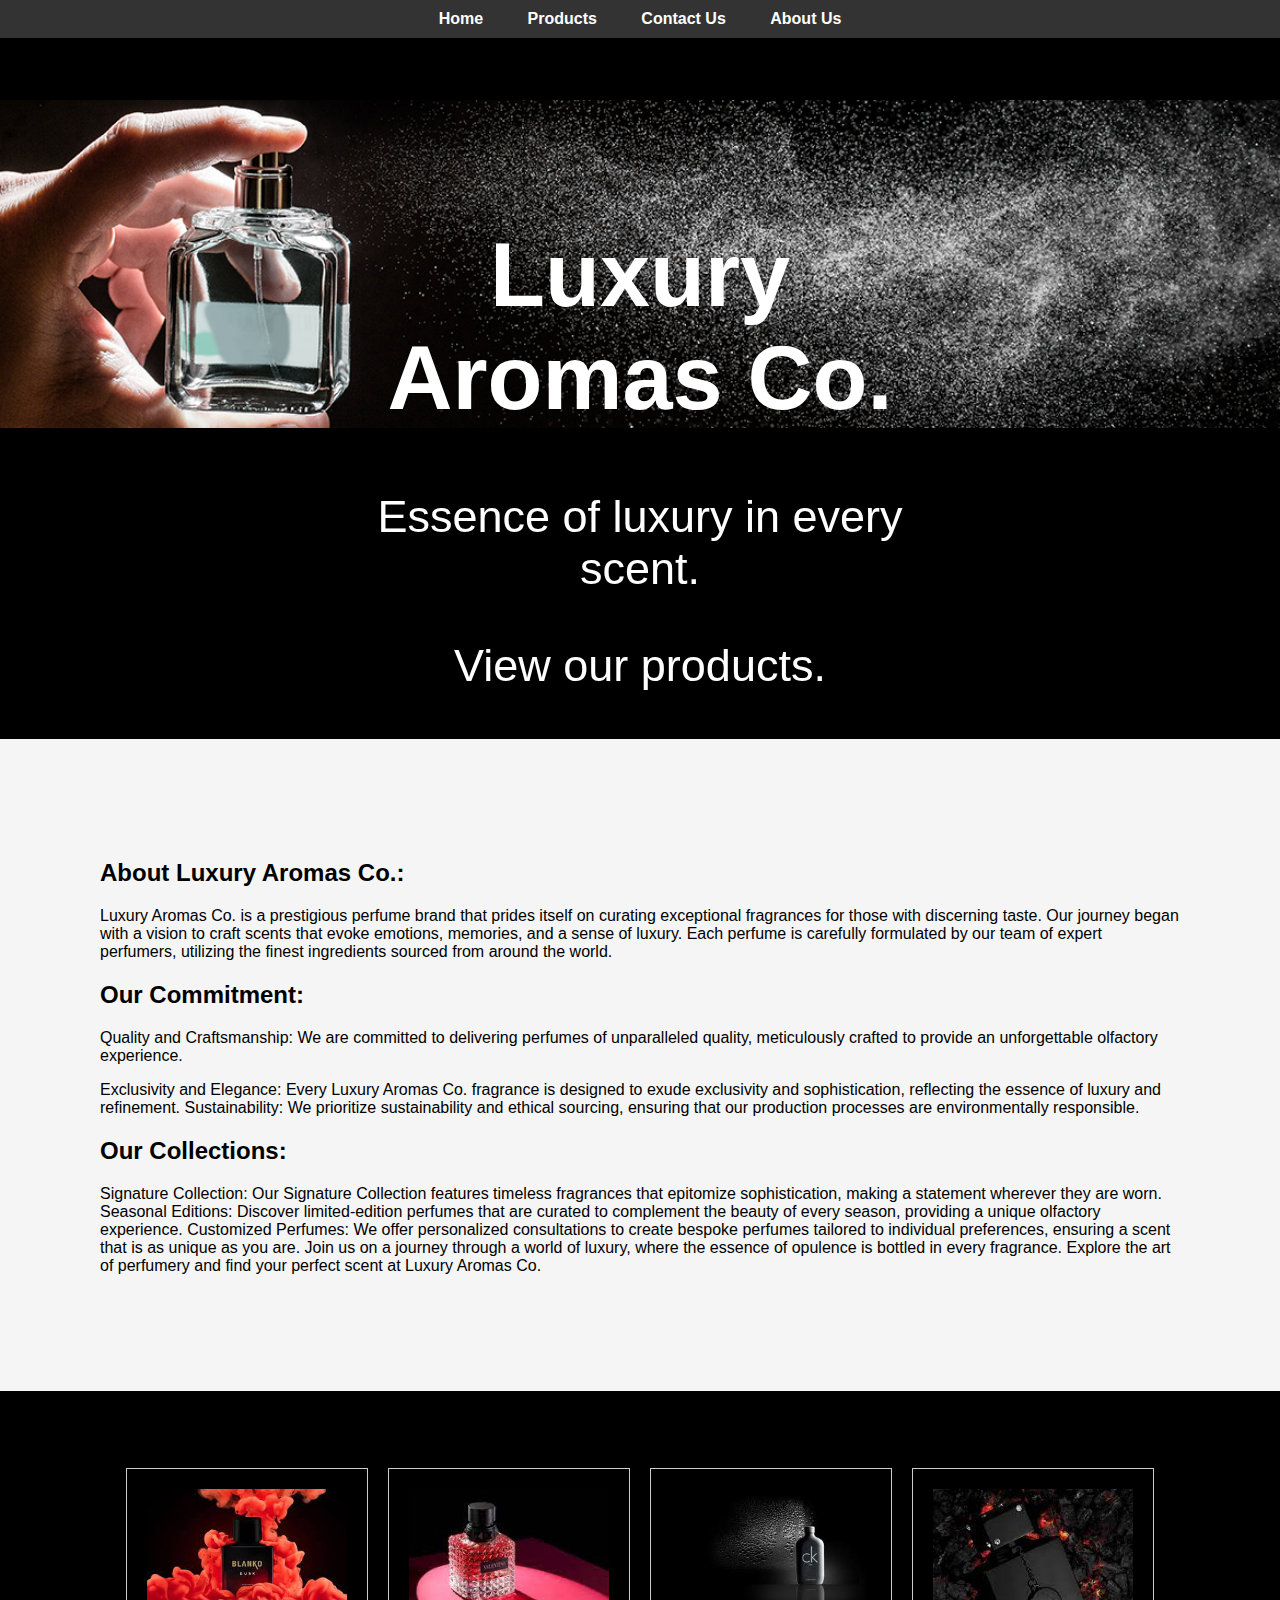
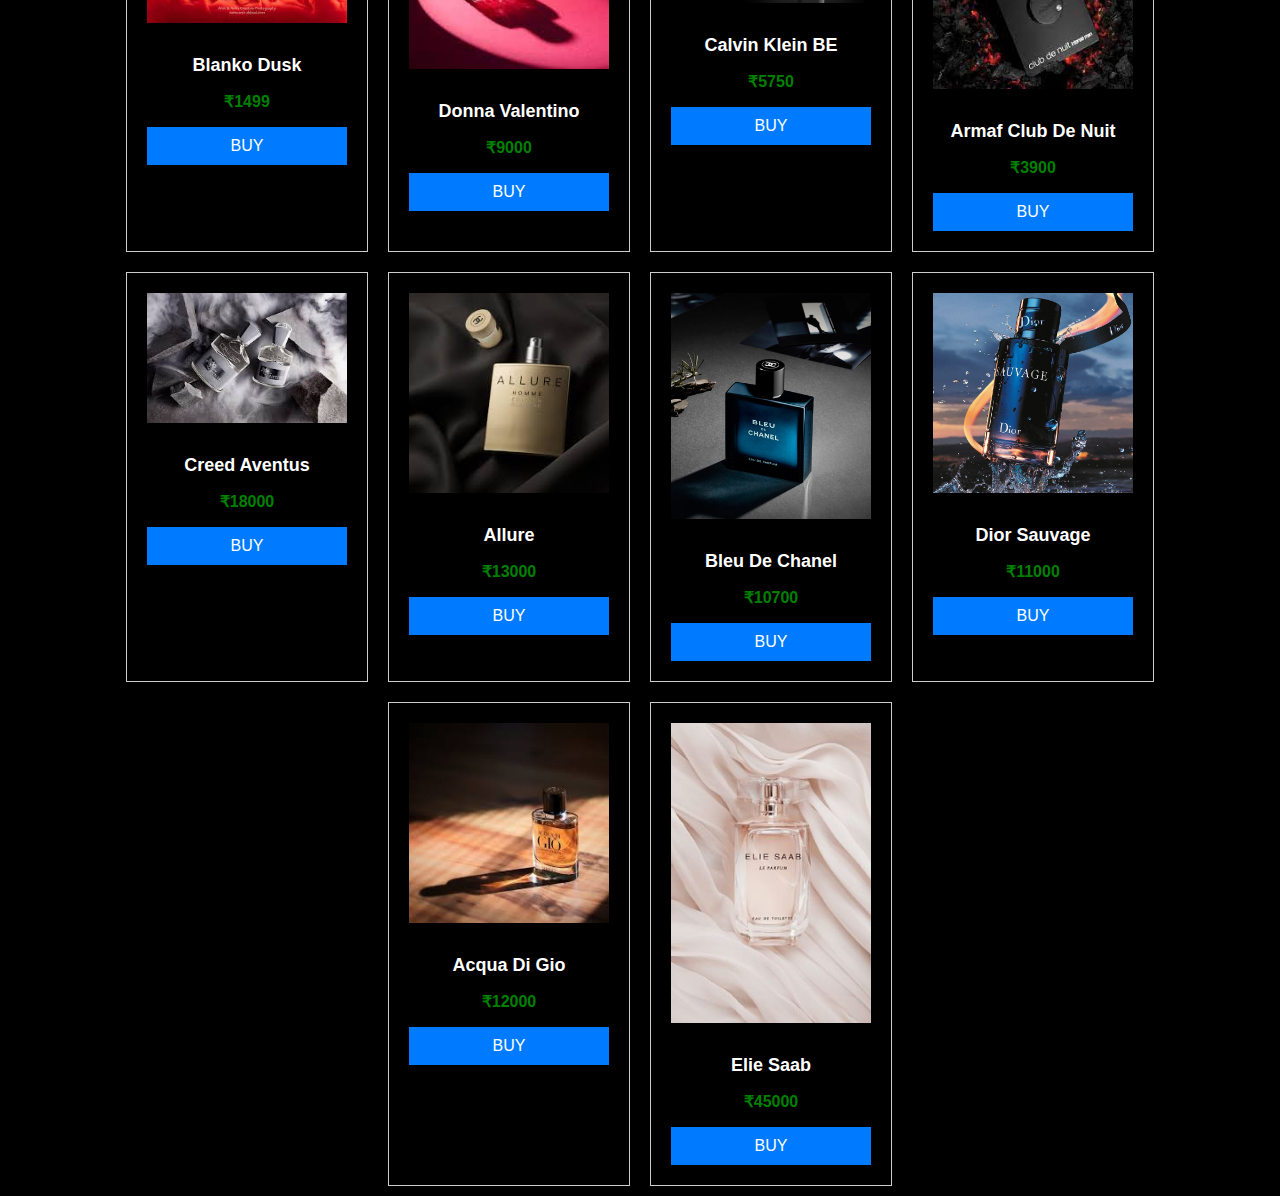
<file: index.html>
<!DOCTYPE html>
<html lang="en">
<head>
    <meta charset="UTF-8">
    <meta name="viewport" content="width=device-width, initial-scale=1.0">
    <title>Animated Scrolling and ft. products</title>
    <link rel="stylesheet" href="styles.css">
</head>
<body>
    <nav>
        <ul>
            <li><a href="#home" id="home">Home</a></li>
            <li><a href="#featuredProducts" id="scrollToProducts">Products</a></li>
            <li><a href="#">Contact Us</a></li>
            <li><a href="#">About Us</a></li>
        </ul>
    </nav>
    <header>
        <div class="banner">
            <img src="banner.jpg" alt="Banner Image">
        </div>
        <div class="header-content">
            <h1>Luxury Aromas Co.</h1>
            <p> Essence of luxury in every scent.</p>
            <p>View our products.</p>
        </div>
    </header>
    <main>
        <div class="info" id="home">
                <h2>About Luxury Aromas Co.:</h2>
                    <p>Luxury Aromas Co. is a prestigious perfume brand that prides itself on curating exceptional fragrances for those with discerning taste. Our journey began with a vision to craft scents that evoke emotions, memories, and a sense of luxury. Each perfume is carefully formulated by our team of expert perfumers, utilizing the finest ingredients sourced from around the world.</p>
                    
                    <h2>Our Commitment:</h2>
                    <p>Quality and Craftsmanship: We are committed to delivering perfumes of unparalleled quality, meticulously crafted to provide an unforgettable olfactory experience.</p>
                    Exclusivity and Elegance: Every Luxury Aromas Co. fragrance is designed to exude exclusivity and sophistication, reflecting the essence of luxury and refinement.
                    Sustainability: We prioritize sustainability and ethical sourcing, ensuring that our production processes are environmentally responsible.</p>
                    
                    <h2>Our Collections:</h2>
                    <p>Signature Collection: Our Signature Collection features timeless fragrances that epitomize sophistication, making a statement wherever they are worn.
                    Seasonal Editions: Discover limited-edition perfumes that are curated to complement the beauty of every season, providing a unique olfactory experience.
                    Customized Perfumes: We offer personalized consultations to create bespoke perfumes tailored to individual preferences, ensuring a scent that is as unique as you are.
                    Join us on a journey through a world of luxury, where the essence of opulence is bottled in every fragrance. Explore the art of perfumery and find your perfect scent at Luxury Aromas Co.</p>
                </div>
                <section class="featured-products" id="featuredProducts">
                    <h2>Featured Products</h2>
                    <div class="products-list" id="productsList">
                        
                    </div>
                </section>
            </main>
            <script src="script.js"></script>
        </body>
        </html>
</file>
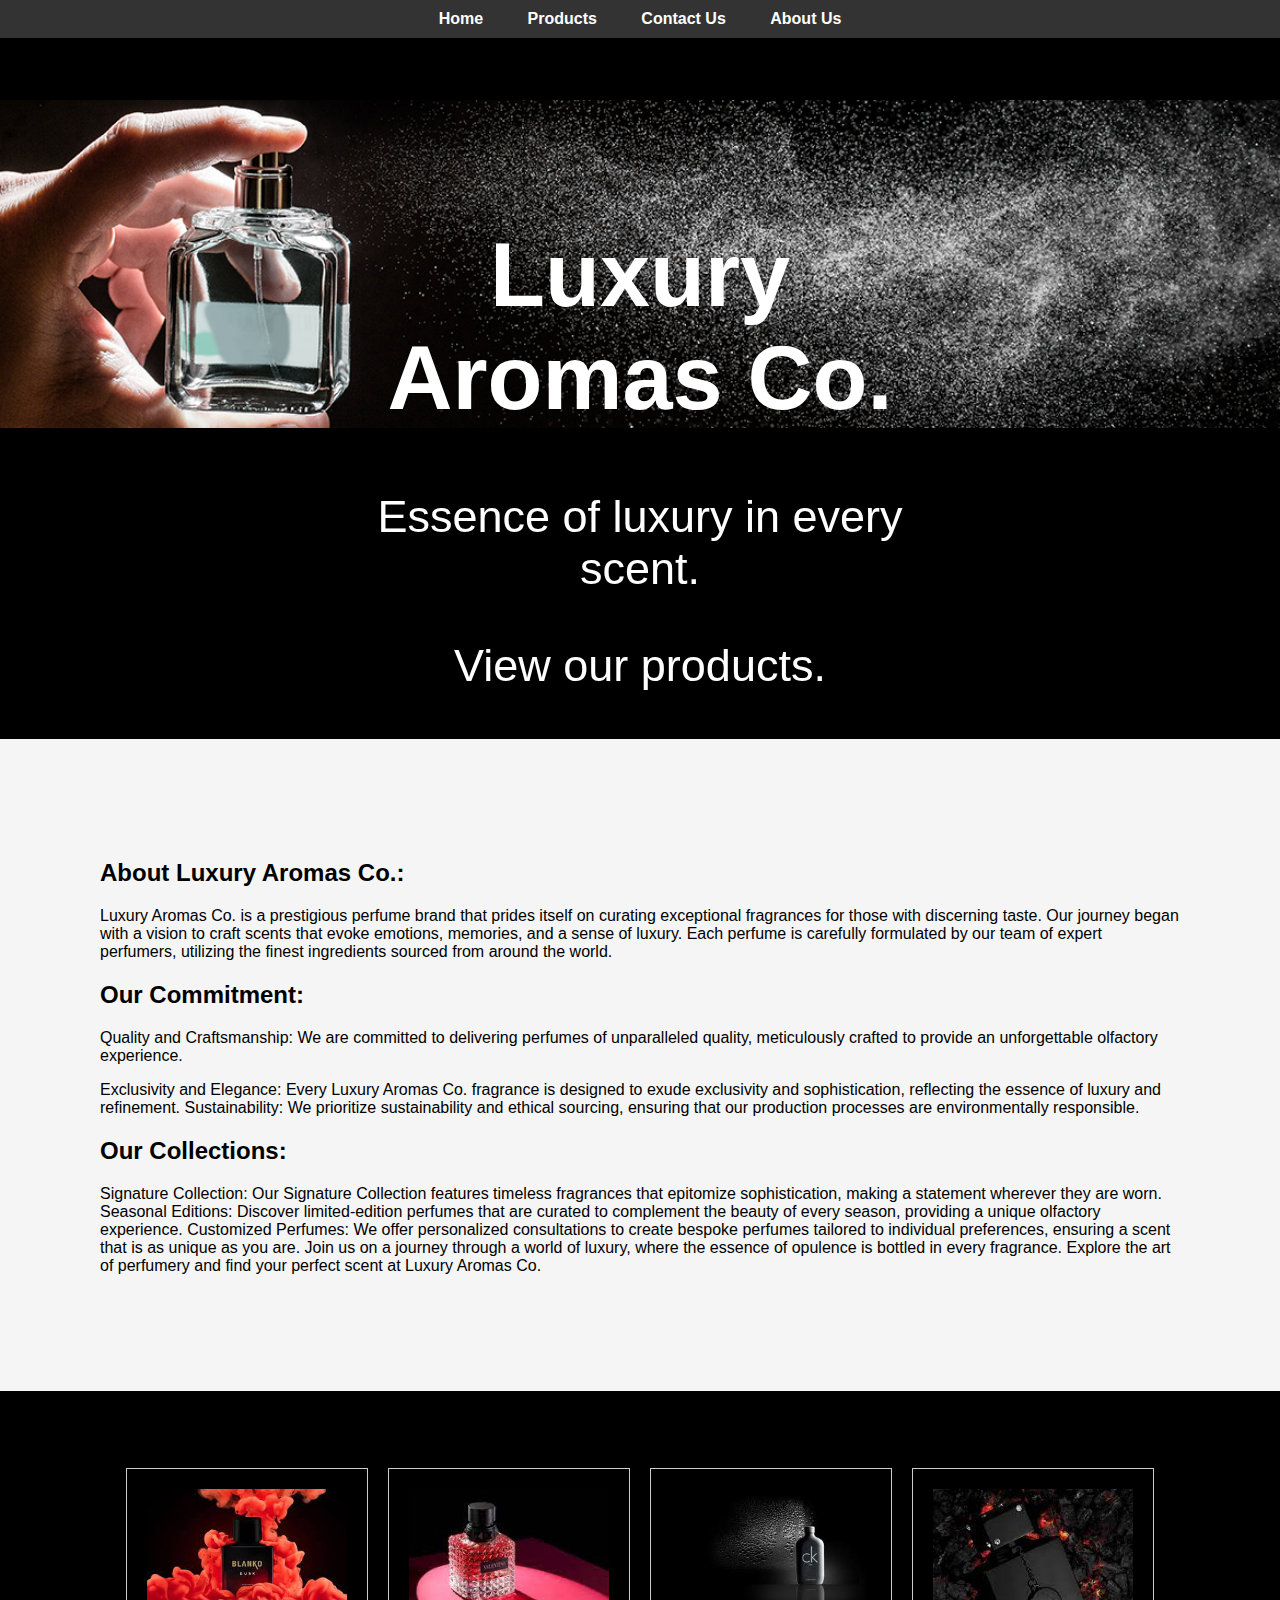
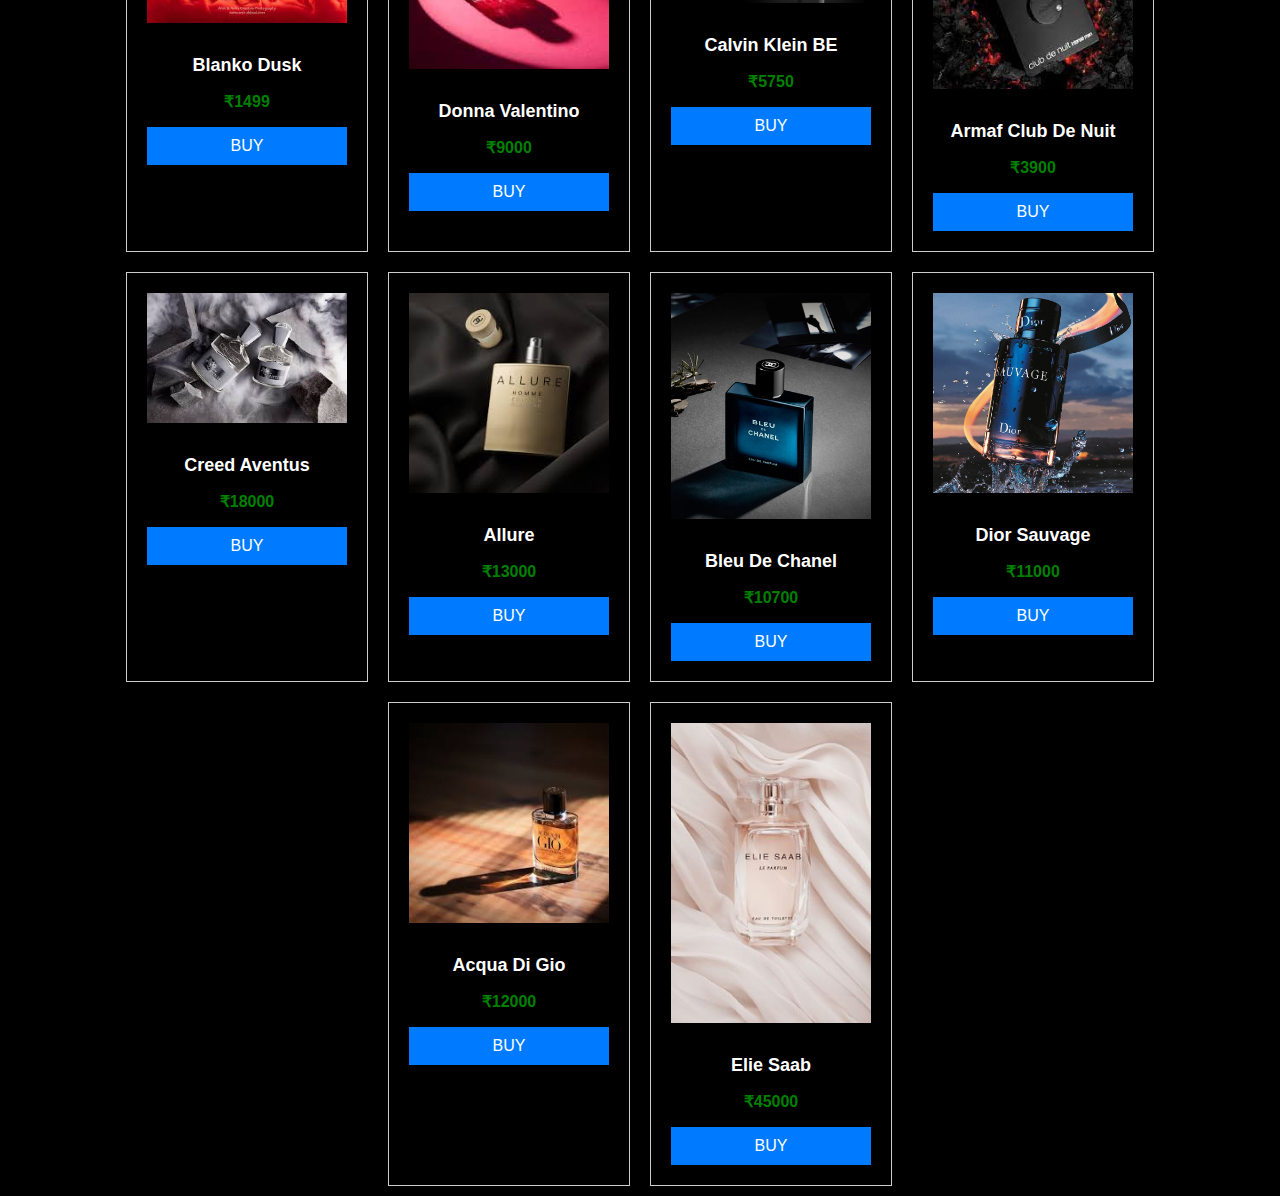
<file: code.html>
<!DOCTYPE html>
<html lang="en">
<head>
    <meta charset="UTF-8">
    <meta name="viewport" content="width=device-width, initial-scale=1.0">
    <title>Animated Scrolling and ft. products</title>
    <link rel="stylesheet" href="styles.css">
</head>
<body>
    <nav>
        <ul>
            <li><a href="#home" id="home">Home</a></li>
            <li><a href="#featuredProducts" id="scrollToProducts">Products</a></li>
            <li><a href="#">Contact Us</a></li>
            <li><a href="#">About Us</a></li>
        </ul>
    </nav>
    <header>
        <div class="banner">
            <img src="banner.jpg" alt="Banner Image">
        </div>
        <div class="header-content">
            <h1>Luxury Aromas Co.</h1>
            <p> Essence of luxury in every scent.</p>
            <p>View our products.</p>
        </div>
    </header>
    <main>
        <div class="info" id="home">
                <h2>About Luxury Aromas Co.:</h2>
                    <p>Luxury Aromas Co. is a prestigious perfume brand that prides itself on curating exceptional fragrances for those with discerning taste. Our journey began with a vision to craft scents that evoke emotions, memories, and a sense of luxury. Each perfume is carefully formulated by our team of expert perfumers, utilizing the finest ingredients sourced from around the world.</p>
                    
                    <h2>Our Commitment:</h2>
                    <p>Quality and Craftsmanship: We are committed to delivering perfumes of unparalleled quality, meticulously crafted to provide an unforgettable olfactory experience.</p>
                    Exclusivity and Elegance: Every Luxury Aromas Co. fragrance is designed to exude exclusivity and sophistication, reflecting the essence of luxury and refinement.
                    Sustainability: We prioritize sustainability and ethical sourcing, ensuring that our production processes are environmentally responsible.</p>
                    
                    <h2>Our Collections:</h2>
                    <p>Signature Collection: Our Signature Collection features timeless fragrances that epitomize sophistication, making a statement wherever they are worn.
                    Seasonal Editions: Discover limited-edition perfumes that are curated to complement the beauty of every season, providing a unique olfactory experience.
                    Customized Perfumes: We offer personalized consultations to create bespoke perfumes tailored to individual preferences, ensuring a scent that is as unique as you are.
                    Join us on a journey through a world of luxury, where the essence of opulence is bottled in every fragrance. Explore the art of perfumery and find your perfect scent at Luxury Aromas Co.</p>
                </div>
                <section class="featured-products" id="featuredProducts">
                    <h2>Featured Products</h2>
                    <div class="products-list" id="productsList">
                        
                    </div>
                </section>
            </main>
            <script src="script.js"></script>
        </body>
        </html>
</file>
<file: styles.css>
.product-card {
    border: 1px solid #ccc;
    padding: 20px;
    margin: 10px;
    width: 200px;
    text-align: center;
    color: white;
}

.product-card img {
    max-width: 100%;
    height: auto;
    margin-bottom: 10px;
}

.product-card h3 {
    font-size: 18px;
    margin-bottom: 10px;
}
.header-content {
    position: absolute;
    top: 50%;
    left: 50%;
    transform: translate(-50%, -50%);
    color: white;
}

.product-card p {
    font-size: 16px;
    color: green;
    font-weight: bold;
}


.products-list {
    display: flex;
    flex-wrap: wrap;
    justify-content: center;
}

body {
    font-family: Arial, sans-serif;
    margin: 0;
    padding: 0;
    background-color: black; 
}

nav {
    text-align: center;
    background-color: #333;
    padding: 10px 0;
    position: fixed;
    width: 100%;
}

nav ul {
    list-style: none;
    margin: 0;
    padding: 0;
}

nav li {
    display: inline;
    margin: 0 20px;
}

nav a {
    text-decoration: none;
    color: white;
    font-weight: bold;
}

nav a:hover {
    color: #ffc107;
}

header {
    font-size: 45px;
    text-align: center;
    padding: 100px 0;
}
.banner img {
    width: 100%;
    height: auto;
}

.info {
    padding: 100px;
    background-color: #f5f5f5;
}

main {
    margin-top: 200px; 
}

@media (max-width: 768px) {
    .product-card {
        width: 100%;
    }
}
.buy-button {
    display: block;
    margin-top: 10px;
    text-align: center;
    background-color: #007BFF;
    color: white;
    padding: 10px 20px;
    text-decoration: none;
    border: none;
    cursor: pointer;
}

.buy-button:hover {
    background-color: #0056b3;
}
</file>
